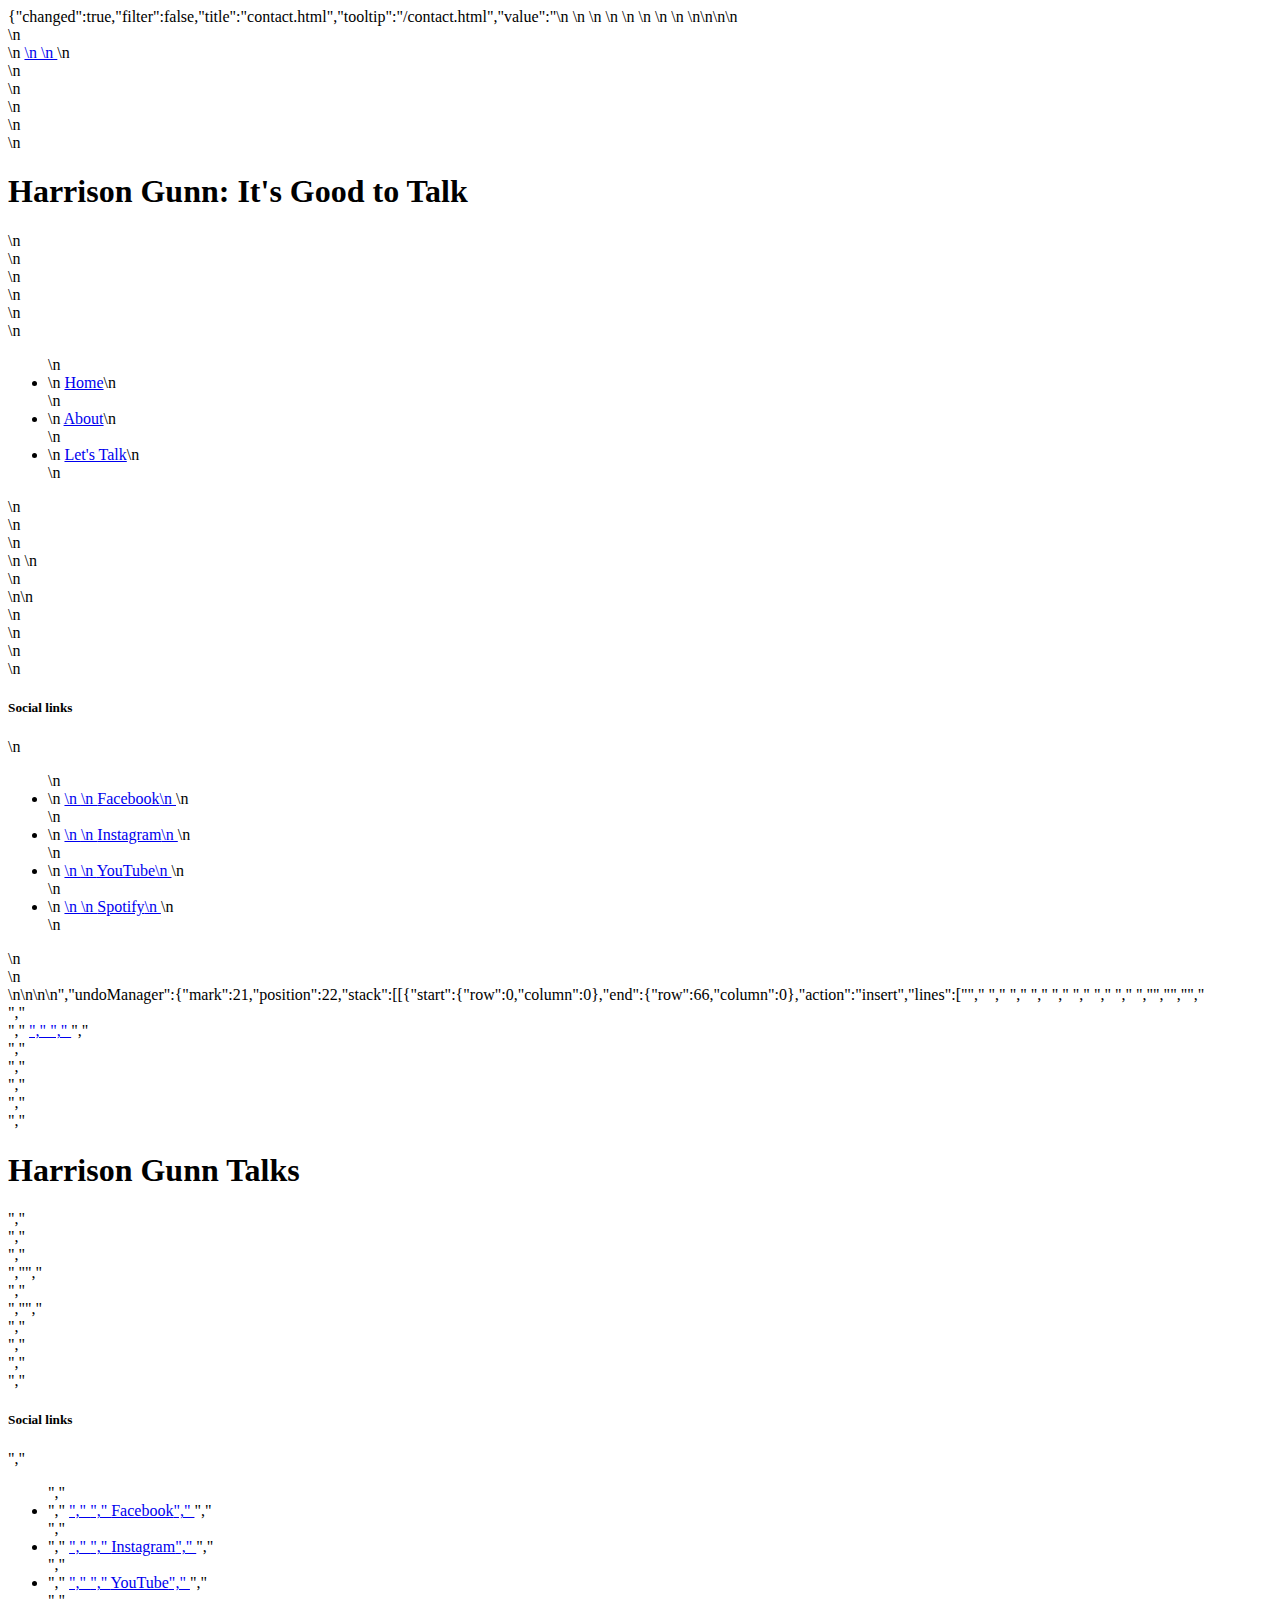
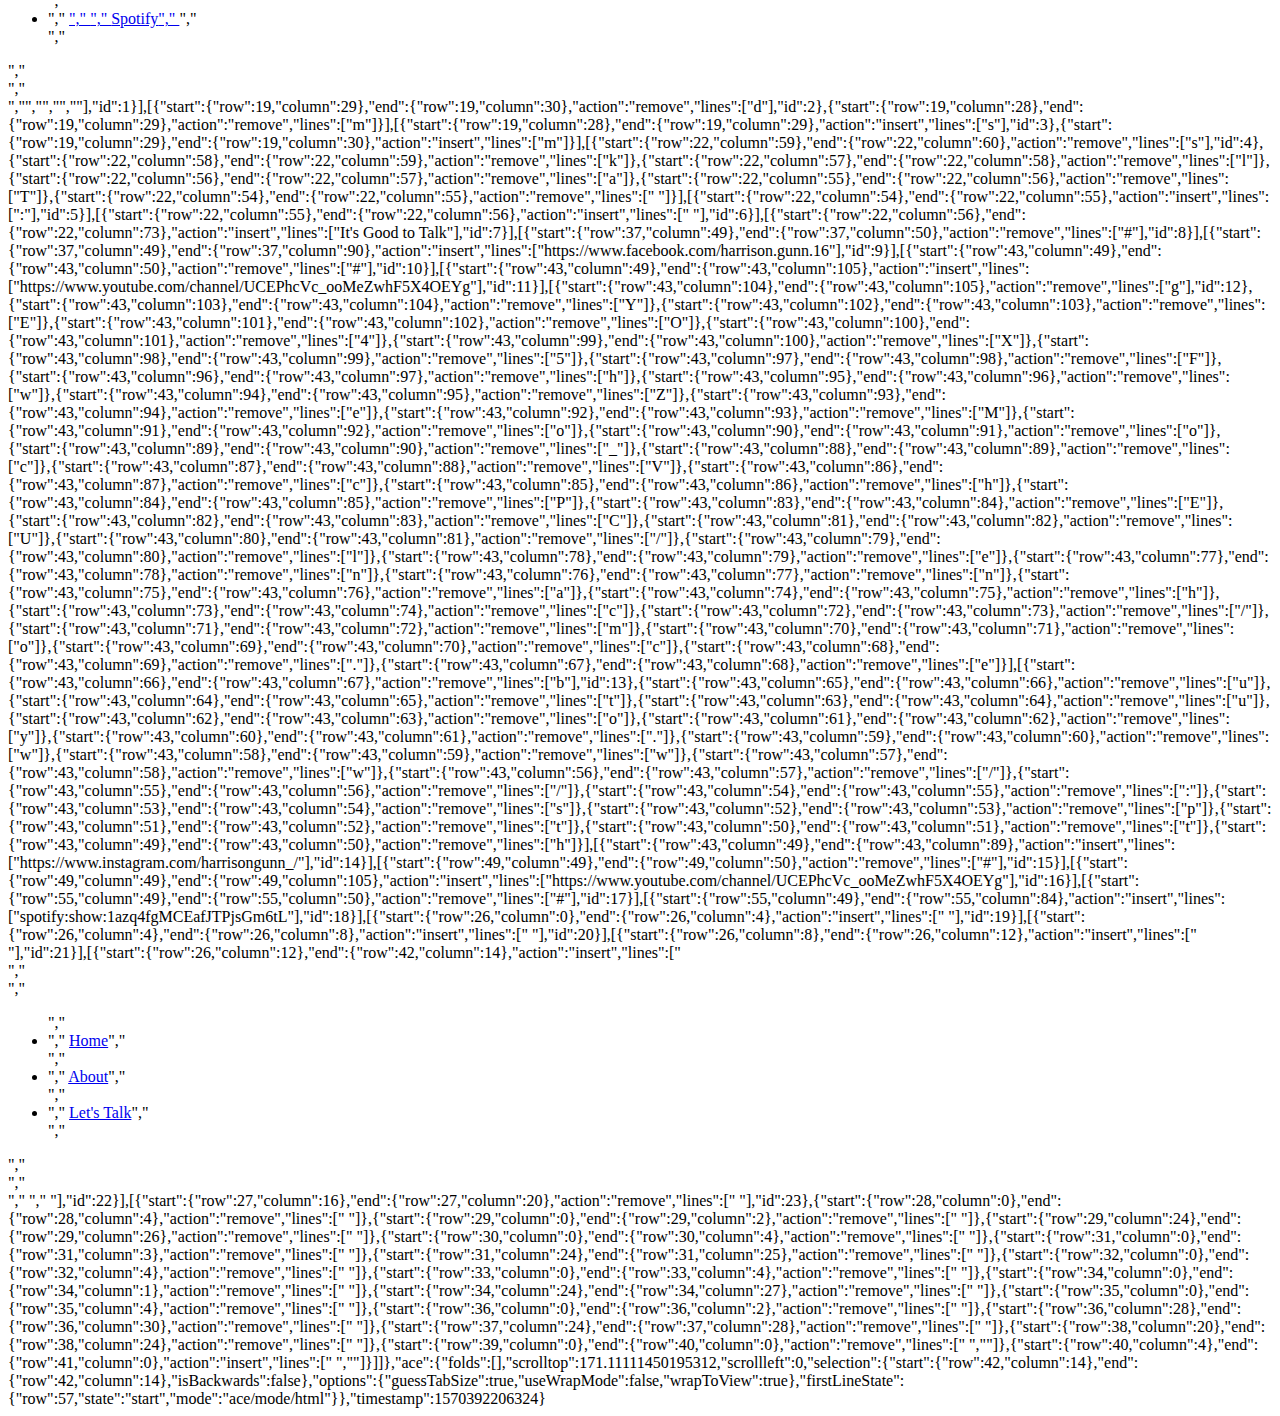
<file: .c9/metadata/environment/contact.html>
{"changed":true,"filter":false,"title":"contact.html","tooltip":"/contact.html","value":"<head>\n    <meta charset=\"UTF-8\">\n    <meta name=\"viewport\" content=\"width=device-width, initial-scale=1.0\">\n    <meta http-equiv=\"X-UA-Compatible\" content=\"ie=edge\">\n    <link rel=\"stylesheet\" href=\"https://stackpath.bootstrapcdn.com/bootstrap/4.3.1/css/bootstrap.min.css\" type=\"text/css\" />\n    <link rel=\"stylesheet\" href=\"https://cdnjs.cloudflare.com/ajax/libs/hover.css/2.3.1/css/hover-min.css\" type=\"text/css\" />\n    <link rel=\"stylesheet\" href=\"https://stackpath.bootstrapcdn.com/font-awesome/4.7.0/css/font-awesome.min.css\" type=\"text/css\" />\n    <link rel=\"stylesheet\" href=\"assets/css/style.css\" type=\"text/css\" />\n    <title>Harrison</title>\n</head>\n\n<body>\n    <header>\n        <div class=\"row\">\n            <a href=\"index.html\" class=\"col-md-12 logo\">\n                \n            </a>\n        </div>\n        <div class=\"row\">\n            <div class=\"col-sm-12\">\n                <div class=\"row no-gutters bg-color-name\">\n                    <div class=\"col heading\">\n                        <h1 class=\"name\">Harrison Gunn: It's Good to Talk</h1>\n                    </div>\n                </div>\n            </div>\n            <div class=\"row\">\n                <div class=\"col\">\n                    <ul id=\"nav\" class=\"list-inline menucontainer\">\n                        <li class=\"col col-sm-3 ui-menu-color-home list-inline-item menuitem\">\n                            <a href=\"index.html\" class=\"hvr-wobble-horizontal\"><i class=\"fa fa-home\" aria-hidden=\"true\"></i><span>Home</span></a>\n                        </li>\n                        <li class=\"col col-sm-3 ui-menu-color-general list-inline-item menuitem\">\n                            <a href=\"general.html\" class=\"hvr-wobble-horizontal\"><i class=\"fa fa-child\" aria-hidden=\"true\"></i><span>About</span></a>\n                        </li>\n                        <li class=\"col col-sm-3 ui-menu-color-contact list-inline-item menuitem\">\n                            <a href=\"contact.html\" class=\"hvr-wobble-horizontal\"><i class=\"fa fa-comment\" aria-hidden=\"true\"></i><span>Let's Talk</span></a>\n                        </li>\n                    </ul>\n                </div>\n            </div>\n        </div>\n        </div>\n    </header>\n    <section>\n\n    </section>\n    <footer>\n        <div class=\"container-fluid\">\n            <div class=\"col sm-12\">\n                <h5 class=\"uppercase general-sub\">Social links</h5>\n                <ul class=\"list-inline social-links\">\n                    <li class=\"list-inline-item\">\n                        <a target=\"_blank\" href=\"https://www.facebook.com/harrison.gunn.16\">\n                           <i class=\"fa fa-facebook\" aria-hidden=\"true\"></i>\n                           <span class=\"sr-only\">Facebook</span>\n                        </a>\n                    </li>\n                    <li class=\"list-inline-item\">\n                        <a target=\"_blank\" href=\"https://www.instagram.com/harrisongunn_/\">\n                           <i class=\"fa fa-instagram\" aria-hidden=\"true\"></i>\n                           <span class=\"sr-only\">Instagram</span>\n                        </a>\n                    </li>\n                    <li class=\"list-inline-item\">\n                        <a target=\"_blank\" href=\"https://www.youtube.com/channel/UCEPhcVc_ooMeZwhF5X4OEYg\">\n                           <i class=\"fa fa-youtube\" aria-hidden=\"true\"></i>\n                           <span class=\"sr-only\">YouTube</span>\n                           </a>\n                    </li>\n                    <li class=\"list-inline-item\">\n                        <a target=\"_blank\" href=\"spotify:show:1azq4fgMCEafJTPjsGm6tL\">\n                           <i class=\"fa fa-spotify\" aria-hidden=\"true\"></i>\n                           <span class=\"sr-only\">Spotify</span>\n                           </a>\n                    </li>\n            </div>\n        </div>\n    </footer>\n</body>\n\n</html>\n","undoManager":{"mark":21,"position":22,"stack":[[{"start":{"row":0,"column":0},"end":{"row":66,"column":0},"action":"insert","lines":["<head>","    <meta charset=\"UTF-8\">","    <meta name=\"viewport\" content=\"width=device-width, initial-scale=1.0\">","    <meta http-equiv=\"X-UA-Compatible\" content=\"ie=edge\">","    <link rel=\"stylesheet\" href=\"https://stackpath.bootstrapcdn.com/bootstrap/4.3.1/css/bootstrap.min.css\" type=\"text/css\" />","    <link rel=\"stylesheet\" href=\"https://cdnjs.cloudflare.com/ajax/libs/hover.css/2.3.1/css/hover-min.css\" type=\"text/css\" />","    <link rel=\"stylesheet\" href=\"https://stackpath.bootstrapcdn.com/font-awesome/4.7.0/css/font-awesome.min.css\" type=\"text/css\" />","    <link rel=\"stylesheet\" href=\"assets/css/style.css\" type=\"text/css\" />","    <title>Harrison</title>","</head>","","<body>","    <header>","        <div class=\"row\">","            <a href=\"index.html\" class=\"col-md-12 logo\">","                ","            </a>","        </div>","        <div class=\"row\">","            <div class=\"col-md-12\">","                <div class=\"row no-gutters bg-color-name\">","                    <div class=\"col heading\">","                        <h1 class=\"name\">Harrison Gunn Talks</h1>","                    </div>","                </div>","            </div>","","    </header>","    <section>","","    </section>","    <footer>","        <div class=\"container-fluid\">","            <div class=\"col sm-12\">","                <h5 class=\"uppercase general-sub\">Social links</h5>","                <ul class=\"list-inline social-links\">","                    <li class=\"list-inline-item\">","                        <a target=\"_blank\" href=\"#\">","                           <i class=\"fa fa-facebook\" aria-hidden=\"true\"></i>","                           <span class=\"sr-only\">Facebook</span>","                        </a>","                    </li>","                    <li class=\"list-inline-item\">","                        <a target=\"_blank\" href=\"#\">","                           <i class=\"fa fa-instagram\" aria-hidden=\"true\"></i>","                           <span class=\"sr-only\">Instagram</span>","                        </a>","                    </li>","                    <li class=\"list-inline-item\">","                        <a target=\"_blank\" href=\"#\">","                           <i class=\"fa fa-youtube\" aria-hidden=\"true\"></i>","                           <span class=\"sr-only\">YouTube</span>","                           </a>","                    </li>","                    <li class=\"list-inline-item\">","                        <a target=\"_blank\" href=\"#\">","                           <i class=\"fa fa-spotify\" aria-hidden=\"true\"></i>","                           <span class=\"sr-only\">Spotify</span>","                           </a>","                    </li>","            </div>","        </div>","    </footer>","</body>","","</html>",""],"id":1}],[{"start":{"row":19,"column":29},"end":{"row":19,"column":30},"action":"remove","lines":["d"],"id":2},{"start":{"row":19,"column":28},"end":{"row":19,"column":29},"action":"remove","lines":["m"]}],[{"start":{"row":19,"column":28},"end":{"row":19,"column":29},"action":"insert","lines":["s"],"id":3},{"start":{"row":19,"column":29},"end":{"row":19,"column":30},"action":"insert","lines":["m"]}],[{"start":{"row":22,"column":59},"end":{"row":22,"column":60},"action":"remove","lines":["s"],"id":4},{"start":{"row":22,"column":58},"end":{"row":22,"column":59},"action":"remove","lines":["k"]},{"start":{"row":22,"column":57},"end":{"row":22,"column":58},"action":"remove","lines":["l"]},{"start":{"row":22,"column":56},"end":{"row":22,"column":57},"action":"remove","lines":["a"]},{"start":{"row":22,"column":55},"end":{"row":22,"column":56},"action":"remove","lines":["T"]},{"start":{"row":22,"column":54},"end":{"row":22,"column":55},"action":"remove","lines":[" "]}],[{"start":{"row":22,"column":54},"end":{"row":22,"column":55},"action":"insert","lines":[":"],"id":5}],[{"start":{"row":22,"column":55},"end":{"row":22,"column":56},"action":"insert","lines":[" "],"id":6}],[{"start":{"row":22,"column":56},"end":{"row":22,"column":73},"action":"insert","lines":["It's Good to Talk"],"id":7}],[{"start":{"row":37,"column":49},"end":{"row":37,"column":50},"action":"remove","lines":["#"],"id":8}],[{"start":{"row":37,"column":49},"end":{"row":37,"column":90},"action":"insert","lines":["https://www.facebook.com/harrison.gunn.16"],"id":9}],[{"start":{"row":43,"column":49},"end":{"row":43,"column":50},"action":"remove","lines":["#"],"id":10}],[{"start":{"row":43,"column":49},"end":{"row":43,"column":105},"action":"insert","lines":["https://www.youtube.com/channel/UCEPhcVc_ooMeZwhF5X4OEYg"],"id":11}],[{"start":{"row":43,"column":104},"end":{"row":43,"column":105},"action":"remove","lines":["g"],"id":12},{"start":{"row":43,"column":103},"end":{"row":43,"column":104},"action":"remove","lines":["Y"]},{"start":{"row":43,"column":102},"end":{"row":43,"column":103},"action":"remove","lines":["E"]},{"start":{"row":43,"column":101},"end":{"row":43,"column":102},"action":"remove","lines":["O"]},{"start":{"row":43,"column":100},"end":{"row":43,"column":101},"action":"remove","lines":["4"]},{"start":{"row":43,"column":99},"end":{"row":43,"column":100},"action":"remove","lines":["X"]},{"start":{"row":43,"column":98},"end":{"row":43,"column":99},"action":"remove","lines":["5"]},{"start":{"row":43,"column":97},"end":{"row":43,"column":98},"action":"remove","lines":["F"]},{"start":{"row":43,"column":96},"end":{"row":43,"column":97},"action":"remove","lines":["h"]},{"start":{"row":43,"column":95},"end":{"row":43,"column":96},"action":"remove","lines":["w"]},{"start":{"row":43,"column":94},"end":{"row":43,"column":95},"action":"remove","lines":["Z"]},{"start":{"row":43,"column":93},"end":{"row":43,"column":94},"action":"remove","lines":["e"]},{"start":{"row":43,"column":92},"end":{"row":43,"column":93},"action":"remove","lines":["M"]},{"start":{"row":43,"column":91},"end":{"row":43,"column":92},"action":"remove","lines":["o"]},{"start":{"row":43,"column":90},"end":{"row":43,"column":91},"action":"remove","lines":["o"]},{"start":{"row":43,"column":89},"end":{"row":43,"column":90},"action":"remove","lines":["_"]},{"start":{"row":43,"column":88},"end":{"row":43,"column":89},"action":"remove","lines":["c"]},{"start":{"row":43,"column":87},"end":{"row":43,"column":88},"action":"remove","lines":["V"]},{"start":{"row":43,"column":86},"end":{"row":43,"column":87},"action":"remove","lines":["c"]},{"start":{"row":43,"column":85},"end":{"row":43,"column":86},"action":"remove","lines":["h"]},{"start":{"row":43,"column":84},"end":{"row":43,"column":85},"action":"remove","lines":["P"]},{"start":{"row":43,"column":83},"end":{"row":43,"column":84},"action":"remove","lines":["E"]},{"start":{"row":43,"column":82},"end":{"row":43,"column":83},"action":"remove","lines":["C"]},{"start":{"row":43,"column":81},"end":{"row":43,"column":82},"action":"remove","lines":["U"]},{"start":{"row":43,"column":80},"end":{"row":43,"column":81},"action":"remove","lines":["/"]},{"start":{"row":43,"column":79},"end":{"row":43,"column":80},"action":"remove","lines":["l"]},{"start":{"row":43,"column":78},"end":{"row":43,"column":79},"action":"remove","lines":["e"]},{"start":{"row":43,"column":77},"end":{"row":43,"column":78},"action":"remove","lines":["n"]},{"start":{"row":43,"column":76},"end":{"row":43,"column":77},"action":"remove","lines":["n"]},{"start":{"row":43,"column":75},"end":{"row":43,"column":76},"action":"remove","lines":["a"]},{"start":{"row":43,"column":74},"end":{"row":43,"column":75},"action":"remove","lines":["h"]},{"start":{"row":43,"column":73},"end":{"row":43,"column":74},"action":"remove","lines":["c"]},{"start":{"row":43,"column":72},"end":{"row":43,"column":73},"action":"remove","lines":["/"]},{"start":{"row":43,"column":71},"end":{"row":43,"column":72},"action":"remove","lines":["m"]},{"start":{"row":43,"column":70},"end":{"row":43,"column":71},"action":"remove","lines":["o"]},{"start":{"row":43,"column":69},"end":{"row":43,"column":70},"action":"remove","lines":["c"]},{"start":{"row":43,"column":68},"end":{"row":43,"column":69},"action":"remove","lines":["."]},{"start":{"row":43,"column":67},"end":{"row":43,"column":68},"action":"remove","lines":["e"]}],[{"start":{"row":43,"column":66},"end":{"row":43,"column":67},"action":"remove","lines":["b"],"id":13},{"start":{"row":43,"column":65},"end":{"row":43,"column":66},"action":"remove","lines":["u"]},{"start":{"row":43,"column":64},"end":{"row":43,"column":65},"action":"remove","lines":["t"]},{"start":{"row":43,"column":63},"end":{"row":43,"column":64},"action":"remove","lines":["u"]},{"start":{"row":43,"column":62},"end":{"row":43,"column":63},"action":"remove","lines":["o"]},{"start":{"row":43,"column":61},"end":{"row":43,"column":62},"action":"remove","lines":["y"]},{"start":{"row":43,"column":60},"end":{"row":43,"column":61},"action":"remove","lines":["."]},{"start":{"row":43,"column":59},"end":{"row":43,"column":60},"action":"remove","lines":["w"]},{"start":{"row":43,"column":58},"end":{"row":43,"column":59},"action":"remove","lines":["w"]},{"start":{"row":43,"column":57},"end":{"row":43,"column":58},"action":"remove","lines":["w"]},{"start":{"row":43,"column":56},"end":{"row":43,"column":57},"action":"remove","lines":["/"]},{"start":{"row":43,"column":55},"end":{"row":43,"column":56},"action":"remove","lines":["/"]},{"start":{"row":43,"column":54},"end":{"row":43,"column":55},"action":"remove","lines":[":"]},{"start":{"row":43,"column":53},"end":{"row":43,"column":54},"action":"remove","lines":["s"]},{"start":{"row":43,"column":52},"end":{"row":43,"column":53},"action":"remove","lines":["p"]},{"start":{"row":43,"column":51},"end":{"row":43,"column":52},"action":"remove","lines":["t"]},{"start":{"row":43,"column":50},"end":{"row":43,"column":51},"action":"remove","lines":["t"]},{"start":{"row":43,"column":49},"end":{"row":43,"column":50},"action":"remove","lines":["h"]}],[{"start":{"row":43,"column":49},"end":{"row":43,"column":89},"action":"insert","lines":["https://www.instagram.com/harrisongunn_/"],"id":14}],[{"start":{"row":49,"column":49},"end":{"row":49,"column":50},"action":"remove","lines":["#"],"id":15}],[{"start":{"row":49,"column":49},"end":{"row":49,"column":105},"action":"insert","lines":["https://www.youtube.com/channel/UCEPhcVc_ooMeZwhF5X4OEYg"],"id":16}],[{"start":{"row":55,"column":49},"end":{"row":55,"column":50},"action":"remove","lines":["#"],"id":17}],[{"start":{"row":55,"column":49},"end":{"row":55,"column":84},"action":"insert","lines":["spotify:show:1azq4fgMCEafJTPjsGm6tL"],"id":18}],[{"start":{"row":26,"column":0},"end":{"row":26,"column":4},"action":"insert","lines":["    "],"id":19}],[{"start":{"row":26,"column":4},"end":{"row":26,"column":8},"action":"insert","lines":["    "],"id":20}],[{"start":{"row":26,"column":8},"end":{"row":26,"column":12},"action":"insert","lines":["    "],"id":21}],[{"start":{"row":26,"column":12},"end":{"row":42,"column":14},"action":"insert","lines":["<div class=\"row\">","                    <div class=\"col\">","                        <ul id=\"nav\" class=\"list-inline menucontainer\">","                            <li class=\"col col-sm-3 ui-menu-color-home list-inline-item menuitem\">","                                <a href=\"index.html\" class=\"hvr-wobble-horizontal\"><i class=\"fa fa-home\" aria-hidden=\"true\"></i><span>Home</span></a>","                            </li>","                            <li class=\"col col-sm-3 ui-menu-color-general list-inline-item menuitem\">","                                <a href=\"general.html\" class=\"hvr-wobble-horizontal\"><i class=\"fa fa-child\" aria-hidden=\"true\"></i><span>About</span></a>","                            </li>","                            <li class=\"col col-sm-3 ui-menu-color-contact list-inline-item menuitem\">","                                <a href=\"contact.html\" class=\"hvr-wobble-horizontal\"><i class=\"fa fa-comment\" aria-hidden=\"true\"></i><span>Let's Talk</span></a>","                            </li>","                        </ul>","                    </div>","                </div>","            </div>","        </div>"],"id":22}],[{"start":{"row":27,"column":16},"end":{"row":27,"column":20},"action":"remove","lines":["    "],"id":23},{"start":{"row":28,"column":0},"end":{"row":28,"column":4},"action":"remove","lines":["    "]},{"start":{"row":29,"column":0},"end":{"row":29,"column":2},"action":"remove","lines":["  "]},{"start":{"row":29,"column":24},"end":{"row":29,"column":26},"action":"remove","lines":["  "]},{"start":{"row":30,"column":0},"end":{"row":30,"column":4},"action":"remove","lines":["    "]},{"start":{"row":31,"column":0},"end":{"row":31,"column":3},"action":"remove","lines":["   "]},{"start":{"row":31,"column":24},"end":{"row":31,"column":25},"action":"remove","lines":[" "]},{"start":{"row":32,"column":0},"end":{"row":32,"column":4},"action":"remove","lines":["    "]},{"start":{"row":33,"column":0},"end":{"row":33,"column":4},"action":"remove","lines":["    "]},{"start":{"row":34,"column":0},"end":{"row":34,"column":1},"action":"remove","lines":[" "]},{"start":{"row":34,"column":24},"end":{"row":34,"column":27},"action":"remove","lines":["   "]},{"start":{"row":35,"column":0},"end":{"row":35,"column":4},"action":"remove","lines":["    "]},{"start":{"row":36,"column":0},"end":{"row":36,"column":2},"action":"remove","lines":["  "]},{"start":{"row":36,"column":28},"end":{"row":36,"column":30},"action":"remove","lines":["  "]},{"start":{"row":37,"column":24},"end":{"row":37,"column":28},"action":"remove","lines":["    "]},{"start":{"row":38,"column":20},"end":{"row":38,"column":24},"action":"remove","lines":["    "]},{"start":{"row":39,"column":0},"end":{"row":40,"column":0},"action":"remove","lines":["                    </div>",""]},{"start":{"row":40,"column":4},"end":{"row":41,"column":0},"action":"insert","lines":["        </div>",""]}]]},"ace":{"folds":[],"scrolltop":171.11111450195312,"scrollleft":0,"selection":{"start":{"row":42,"column":14},"end":{"row":42,"column":14},"isBackwards":false},"options":{"guessTabSize":true,"useWrapMode":false,"wrapToView":true},"firstLineState":{"row":57,"state":"start","mode":"ace/mode/html"}},"timestamp":1570392206324}
</file>
